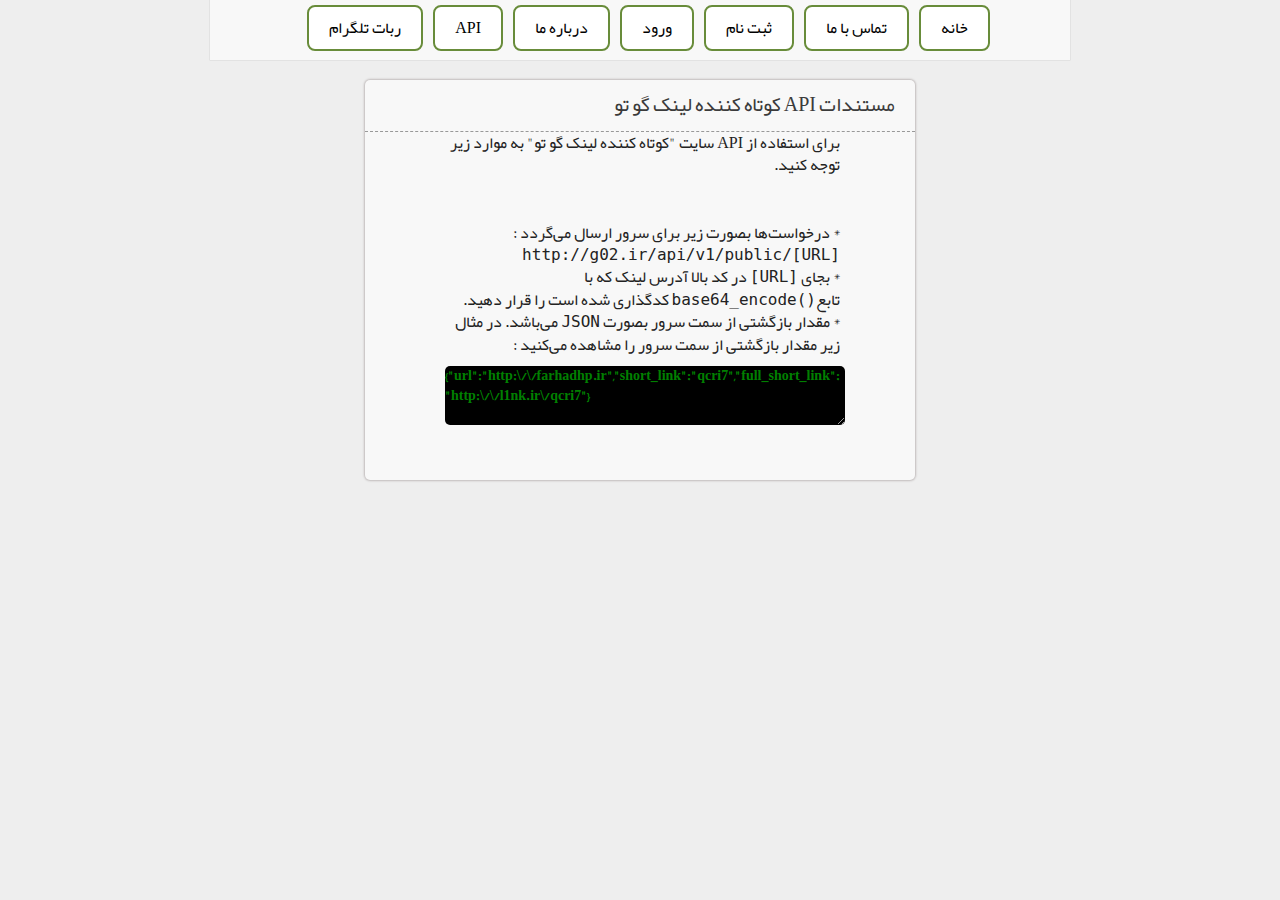
<file: api.html>
<!doctype html>
<html class="no-js" lang="">
<head>
    <meta charset="utf-8">
    <meta http-equiv="x-ua-compatible" content="ie=edge">
    <title></title>
    <meta name="description" content="">
    <meta name="viewport" content="width=device-width, initial-scale=1">

    <link rel="apple-touch-icon" href="apple-touch-icon.png">
    <!-- Place favicon.ico in the root directory -->

    <link rel="stylesheet" href="css/normalize.css">
    <link rel="stylesheet" href="css/main.css">
    <link rel="stylesheet" href="css/animate.min.css">
    <script src="js/vendor/modernizr-2.8.3.min.js"></script>
</head>
<body>
<!--[if lt IE 8]>
<p class="browserupgrade">You are using an <strong>outdated</strong> browser. Please <a href="http://browsehappy.com/">upgrade
    your browser</a> to improve your experience.</p>
<![endif]-->

<div class="menu">
    <ul>
        <li><a href="index.html">خانه</a></li>
        <li><a href="contact-us.html">تماس با ما</a></li>
        <li><a href="sign-up.html">ثبت نام</a></li>
        <li><a href="log-in.html">ورود</a></li>
        <li><a href="about-us.html">درباره ما</a></li>
    </ul>
    <ul>
        <li><a href="api.html">API</a></li>
        <li><a href="https://t.me/g02bot">ربات تلگرام</a></li>
    </ul>

</div>

<div class="slink-2">
    <ul>
        <li class="c1-1">مستندات API کوتاه کننده لینک گو تو</li>
    </ul>


    <p style="width: 400px; margin: auto">
        برای استفاده از API سایت "کوتاه کننده لینک گو تو" به موارد زیر توجه کنید.
    </p><br><br>
    <p style="width: 400px; margin: auto"> * درخواست‌ها بصورت زیر برای سرور ارسال می‌گردد :<br>
        <code dir="ltr">http://g02.ir/api/v1/public/[URL]</code>
        <br> * بجای <code dir="ltr">[URL]</code> در کد بالا آدرس لینک که با تابع<code dir="ltr">base64_encode()</code>
        کدگذاری شده است را قرار دهید.<br>
        * مقدار بازگشتی از سمت سرور بصورت <code>JSON</code> می‌باشد. در مثال زیر مقدار بازگشتی از سمت سرور را مشاهده
        می‌کنید :</p>
    <textarea class="n1" dir="ltr" rows="3" cols="50%" readonly="readonly">{"url":"http:\/\/farhadhp.ir","short_link":"qcri7","full_short_link":"http:\/\/l1nk.ir\/qcri7"}</textarea>
</div>

</body>


</html>
</file>
<file: css/main.css>
/*! HTML5 Boilerplate v5.3.0 | MIT License |
 https://html5boilerplate.com/ */

/*
 * What follows is the result of much research
  on cross-browser styling.
 * Credit left inline and big thanks to Nicolas
  Gallagher, Jonathan Neal,
 * Kroc Camen, and the H5BP dev community and team.
 */

/* =============================================================
   Base styles: opinionated defaults
   ============================================================= */

html {
    color: #222;
    font-size: 1em;
    line-height: 1.4;
}

/*
 * Remove text-shadow in selection highlight:
 * https://twitter.com/miketaylr/status/12228805301
 *
 * These selection rule sets have to be separate.
 * Customize the background color to match your design.
 */

::-moz-selection {
    background: #b3d4fc;
    text-shadow: none;
}

::selection {
    background: #b3d4fc;
    text-shadow: none;
}

/*
 * A better looking default horizontal rule
 */

hr {
    display: block;
    height: 1px;
    border: 0;
    border-top: 1px solid #ccc;
    margin: 1em 0;
    padding: 0;
}

/*
 * Remove the gap between audio, canvas, iframes,
 * images, videos and the bottom of their containers:
 * https://github.com/h5bp/html5-boilerplate/issues/440
 */

audio,
canvas,
iframe,
img,
svg,
video {
    vertical-align: middle;
}

/*
 * Remove default fieldset styles.
 */

fieldset {
    border: 0;
    margin: 0;
    padding: 0;
}

/*
 * Allow only vertical resizing of textareas.
 */

textarea {
    resize: vertical;
}

/* =============================================================
   Browser Upgrade Prompt
   ============================================================= */

.browserupgrade {
    margin: 0.2em 0;
    background: #ccc;
    color: #000;
    padding: 0.2em 0;
}

/* ============================================================
   Author's custom styles
   =========================--================================= */
* {
    margin: 0;
    padding: 0;
    border: 0;
}

@font-face {
    font-family: 'yekan';
    src: url('../font/BYekan.eot');
    src: url('../font/BYekan.eot?#iefix') format('embedded-opentype'),
    url('../font/BYekan.woff') format('woff'),
    url('../font/BYekan.ttf') format('truetype');
    font-weight: normal;
    font-style: normal;
}

li {
    list-style: none;
}

body {
    background: #eeeeee;
    width: 860px;
    height: 750px;
    direction: rtl;
    margin: 0 auto;
    font-family: yekan;
}

.menu {
    height: 60px;
    width: 100%;
    background: #f8f8f8;
    margin: 0 auto;
    -webkit-box-shadow: 0 0 0 0.5px #d6d6d6;
    -moz-box-shadow: 0 0 0 0.5px #d6d6d6;
    box-shadow: 0 0 0 0.5px #d6d6d6;
    outline: none;

}

.menu ul {
    margin-right: 70px;
    outline: none;
}

.menu ul li {
    list-style: none;
    float: right;
    padding: 10px 0;
    border-radius: 8px;
    margin-right: 10px;
    margin-top: 5px;
    background-color: #ffffff;
    color: #000000;
    border: 2px solid #688c3a;
    -webkit-transition: all 0.3s;
    -moz-transition: all 0.3s;
    -ms-transition: all 0.3s;
    -o-transition: all 0.3s;
    transition: all 0.3s;
    outline: none;
}

.menu ul li a {
    text-decoration: none;
    font-family: yekan;
    font-size: 16px;
    color: #000;
    padding: 10px 20px;
    -webkit-transition: all 0.3s;
    -moz-transition: all 0.3s;
    -ms-transition: all 0.3s;
    -o-transition: all 0.3s;
    transition: all 0.3s;
    outline: none;
}

.menu ul li:hover {
    background-color: #688c3a;
    color: #ffffff;

}

.menu ul li a:hover {

    color: #ffffff;
}

.slink {
    width: 760px;
    height: 400px;
    margin: 20px auto;
    background: #f8f8f8;
    border-radius: 5px;
    -webkit-box-shadow: 0 0 2px 1px #c1bcbc;
    -moz-box-shadow: 0 0 2px 1px #c1bcbc;
    box-shadow: 0 0 2px 1px #c1bcbc;
}

.in-1 {
    float: left;
    padding: 5px 15px;
    margin-left: 145px;
    margin-right: auto;
    margin-top: 150px;
    direction: ltr;
    width: 445px;
    -webkit-box-shadow: 0 0 2px 1px #c1bcbc;
    -moz-box-shadow: 0 0 2px 1px #c1bcbc;
    box-shadow: 0 0 2px 1px #c1bcbc;
    border-radius: 5px;
    font-family: yekan;
}

.in-2 {
    float: left;
    padding: 5px 15px;
    margin-left: 145px;
    margin-right: auto;
    margin-top: 20px;
    direction: ltr;
    width: 445px;
    -webkit-box-shadow: 0 0 2px 1px #c1bcbc;
    -moz-box-shadow: 0 0 2px 1px #c1bcbc;
    box-shadow: 0 0 2px 1px #c1bcbc;
    border-radius: 5px;
    font-family: yekan;

}

.ba-1 {
    padding: 10px;
    border-radius: 5px;
    background-color: #ffffff;
    -webkit-box-shadow: 0 0 2px 1px #c1bcbc;
    -moz-box-shadow: 0 0 2px 1px #c1bcbc;
    box-shadow: 0 0 2px 1px #c1bcbc;
    margin-top: 20px;
    margin-right: 320px;
    width: 130px;
    border: 2px solid #97be61;
    font-family: yekan;
    font-size: 20px;

}

.ba-1:hover {
    color: #ffffff;
    background-color: #97be61;
}

.post1 {
    font-family: yekan;
    width: 355px;
    background-color: #e0e0e0;
    border-radius: 20px;
    height: 230px;
    margin-right: 50px;
    -webkit-box-shadow: 0 0 2px 1px #c1bcbc;
    -moz-box-shadow: 0 0 2px 1px #c1bcbc;
    box-shadow: 0 0 2px 1px #c1bcbc;
    margin-top: 20px;
}

.c1 {
    border-bottom: 1px dashed #999999;
    padding: 10px 26px 7px 1px;
    margin: auto;
    color: #3b3b3b;
    font-size: 20px;
}

.c2 {
    padding: 7px;
    color: #757575;
}

.c2:hover {
    color: #3b3b3b;
}

.post-1 {
    font-family: yekan;
    width: 355px;
    background-color: #e0e0e0;
    border-radius: 20px;
    height: 230px;
    margin-right: 455px;
    -webkit-box-shadow: 0 0 2px 1px #c1bcbc;
    -moz-box-shadow: 0 0 2px 1px #c1bcbc;
    box-shadow: 0 0 2px 1px #c1bcbc;
    margin-top: -230px;
}

.c1-1 {
    border-bottom: 1px dashed #999999;
    padding: 10px 20px 13px 5px;
    margin: auto;
    color: #3b3b3b;
    font-size: 20px;
    font-family: YEKAN;
}

.co {
    width: 570px;
    margin: 50px 100px 100px 10px;
}

.form {
    font-family: yekan;
    font-size: 18px;

}

input {
    -webkit-box-shadow: 0 0 2px 1px #c1bcbc;
    -moz-box-shadow: 0 0 2px 1px #c1bcbc;
    box-shadow: 0 0 2px 1px #c1bcbc;
    border-radius: 5px;
    margin: 15px 58px 0 2px;
    width: 300px;
    text-align: left;
    padding: 5px 5px 2px 5px;
    direction: ltr;
    outline: none;
}

span {
    margin: 10px 41px 0 0px;

}

.form-1 {
    margin: 20px 44px 0 1px;
}

.form-2 {
    margin: 10px 13px 0 1px;
}

.form-3 {
    margin: 10px 36px 0 1px;
}

.bat {
    width: 760px;
    margin: -80px 250px;
}

.bat-1 {
    padding: 10px 20px;
    border-radius: 8px;
    margin-left: 10px;
    background-color: #ffffff;
    color: #000000;
    border: 2px solid #688c3a;
    -webkit-transition: all 0.3s;
    -moz-transition: all 0.3s;
    -ms-transition: all 0.3s;
    -o-transition: all 0.3s;
    transition: all 0.3s;
}

.bat-2 {
    padding: 10px 20px;
    border-radius: 8px;
    margin-right: 10px;
    background-color: #ffffff;
    color: #000000;
    border: 2px solid #688c3a;
    -webkit-transition: all 0.3s;
    -moz-transition: all 0.3s;
    -ms-transition: all 0.3s;
    -o-transition: all 0.3s;
    transition: all 0.3s;
}

.bat-1:hover {
    background-color: #688c3a;
    color: #ffffff;
}

.bat-2:hover {
    background-color: #688c3a;
    color: #ffffff;
}

.rem {
    margin-right: -135px;
}

.p1 {
    margin: 30px;
}

.slink-1 {
    width: 760px;
    height: 600px;
    margin: 20px auto;
    background: #f8f8f8;
    border-radius: 5px;
    -webkit-box-shadow: 0 0 2px 1px #c1bcbc;
    -moz-box-shadow: 0 0 2px 1px #c1bcbc;
    box-shadow: 0 0 2px 1px #c1bcbc;
}

.m1 {
    margin: 20px 40px 10px 10px;
}

.m2 {
    margin: 5px 65px 1px 8px;
}

.m3 {
    margin: 12px 50px 5px 0;
}

.n1 {
    border: 0;
    color: green;
    background: black;
    font-family: YEKAN;
    font-size: 14px;
    font-weight: bold;
    border-radius: 5px;
    width: 400px;
    margin: 10px 70px;
}

.slink-2 {
    width: 550px;
    height: 400px;
    margin: 20px auto;
    background: #f8f8f8;
    border-radius: 5px;
    -webkit-box-shadow: 0 0 2px 1px #c1bcbc;
    -moz-box-shadow: 0 0 2px 1px #c1bcbc;
    box-shadow: 0 0 2px 1px #c1bcbc;
}

.slink-3 {
    width: 550px;
    height: 400px;
    margin: 20px auto;
    background: #f8f8f8;
    border-radius: 5px;
    -webkit-box-shadow: 0 0 2px 1px #c1bcbc;
    -moz-box-shadow: 0 0 2px 1px #c1bcbc;
    box-shadow: 0 0 2px 1px #c1bcbc;
}

/* ==========================================================================
   Helper classes
   ========================================================================== */

/*
 * Hide visually and from screen readers
 */

.hidden {
    display: none !important;
}

/*
 * Hide only visually, but have it available for screen readers:
 * http://snook.ca/archives/html_and_css/hiding-content-for-accessibility
 */

.visuallyhidden {
    border: 0;
    clip: rect(0 0 0 0);
    height: 1px;
    margin: -1px;
    overflow: hidden;
    padding: 0;
    position: absolute;
    width: 1px;
}

/*
 * Extends the .visuallyhidden class to allow the element
 * to be focusable when navigated to via the keyboard:
 * https://www.drupal.org/node/897638
 */

.visuallyhidden.focusable:active,
.visuallyhidden.focusable:focus {
    clip: auto;
    height: auto;
    margin: 0;
    overflow: visible;
    position: static;
    width: auto;
}

/*
 * Hide visually and from screen readers, but maintain layout
 */

.invisible {
    visibility: hidden;
}

/*
 * Clearfix: contain floats
 *
 * For modern browsers
 * 1. The space content is one way to avoid an Opera bug when the
 *    `contenteditable` attribute is included anywhere else in the document.
 *    Otherwise it causes space to appear at the top and bottom of elements
 *    that receive the `clearfix` class.
 * 2. The use of `table` rather than `block` is only necessary if using
 *    `:before` to contain the top-margins of child elements.
 */

.clearfix:before,
.clearfix:after {
    content: " "; /* 1 */
    display: table; /* 2 */
}

.clearfix:after {
    clear: both;
}

/* ==========================================================================
   EXAMPLE Media Queries for Responsive Design.
   These examples override the primary ('mobile first') styles.
   Modify as content requires.
   ========================================================================== */

@media only screen and (min-width: 35em) {
    /* Style adjustments for viewports that meet the condition */
}

@media print,
(-webkit-min-device-pixel-ratio: 1.25),
(min-resolution: 1.25dppx),
(min-resolution: 120dpi) {
    /* Style adjustments for high resolution devices */
}

/* ==========================================================================
   Print styles.
   Inlined to avoid the additional HTTP request:
   http://www.phpied.com/delay-loading-your-print-css/
   ========================================================================== */

@media print {
    *,
    *:before,
    *:after,
    *:first-letter,
    *:first-line {
        background: transparent !important;
        color: #000 !important;
        /* Black prints faster:
                                          http://www.sanbeiji.com/archives/953 */
        box-shadow: none !important;
        text-shadow: none !important;
    }

    a,
    a:visited {
        text-decoration: underline;
    }

    a[href]:after {
        content: " (" attr(href) ")";
    }

    abbr[title]:after {
        content: " (" attr(title) ")";
    }

    /*
     * Don't show links that are fragment identifiers,
     * or use the `javascript:` pseudo protocol
     */
    a[href^="#"]:after,
    a[href^="javascript:"]:after {
        content: "";
    }

    pre,
    blockquote {
        border: 1px solid #999;
        page-break-inside: avoid;
    }

    /*
     * Printing Tables:
     * http://css-discuss.incutio.com/wiki/Printing_Tables
     */
    thead {
        display: table-header-group;
    }

    tr,
    img {
        page-break-inside: avoid;
    }

    img {
        max-width: 100% !important;
    }

    p,
    h2,
    h3 {
        orphans: 3;
        widows: 3;
    }

    h2,
    h3 {
        page-break-after: avoid;
    }
}
</file>
